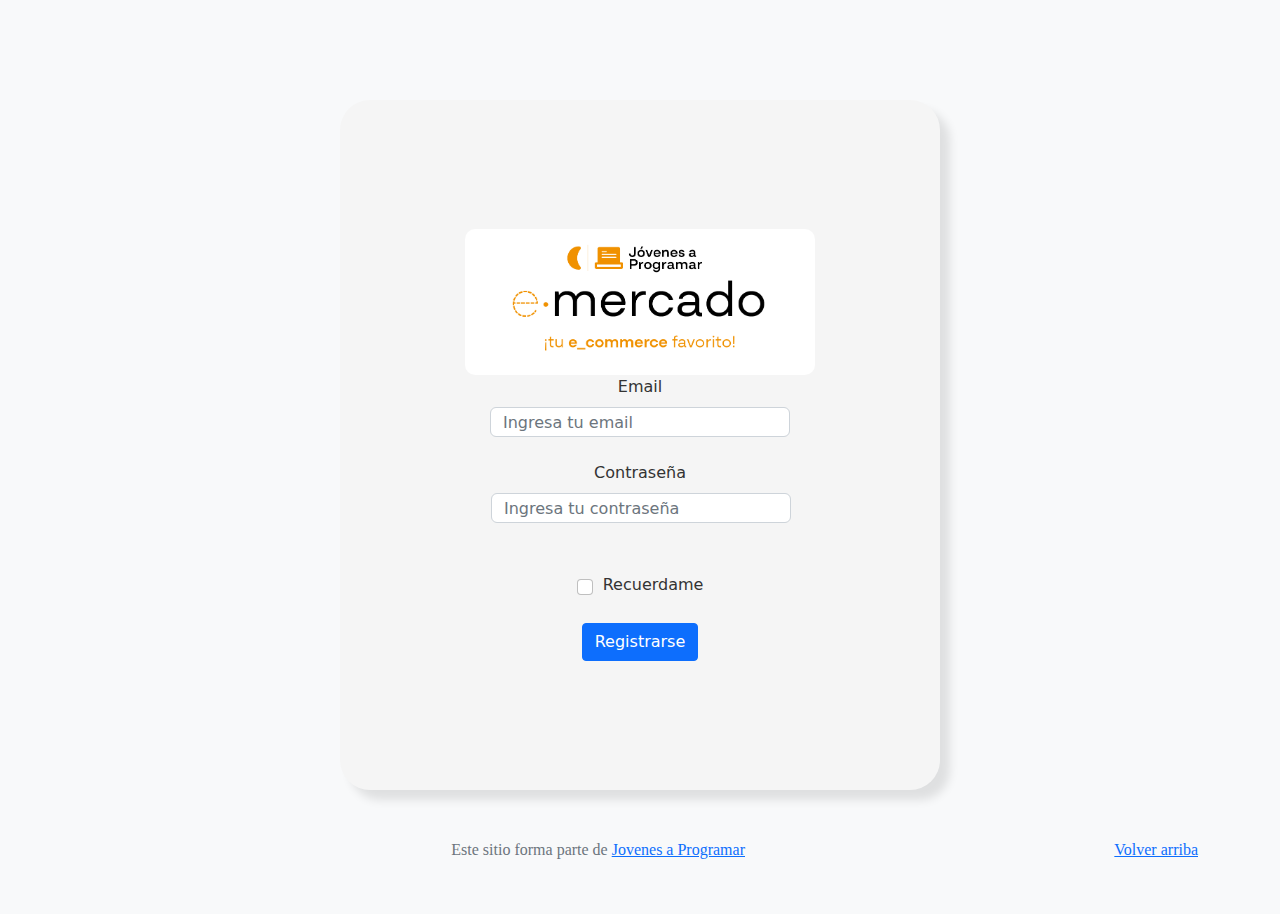
<file: index.html>
<!DOCTYPE html>
<html lang="es">

<head>
  <meta http-equiv="Content-Type" content="text/html; charset=UTF-8">
  <meta name="viewport" content="width=device-width, initial-scale=1, shrink-to-fit=no">
  <title>eMercado - Todo lo que busques está aquí</title>

  <link href="https://fonts.googleapis.com/css?family=Raleway:300,300i,400,400i,700,700i,900,900i" rel="stylesheet">
  <link href="css/bootstrap.min.css" rel="stylesheet">
  <link href="css/styles.css" rel="stylesheet">
</head>

<body>
  <nav class="navbar navbar-expand-lg navbar-dark bg-dark p-1">
    <div class="container">
      <button class="navbar-toggler" type="button" data-bs-toggle="collapse" data-bs-target="#navbarNav"
        aria-controls="navbarNav" aria-expanded="false" aria-label="Toggle navigation">
        <span class="navbar-toggler-icon"></span>
      </button>
      <div class="collapse navbar-collapse" id="navbarNav">
        <ul class="navbar-nav w-100 justify-content-between">
          <li class="nav-item">
            <a class="nav-link active" href="index.html">Inicio</a>
          </li>
          <li class="nav-item">
            <a class="nav-link" href="categories.html">Categorías</a>
          </li>
          <li class="nav-item">
            <a class="nav-link" href="sell.html">Vender</a>
          </li>
          <!-- inicio entrega 4 parte 2: desplegable usuario-->
          <li class="nav-item" dropdown> <!--crea desplegable-->
            <a class="nav-link dropdown-toggle" href="#" id="usuarioDropdown" role="button" data-bs-toggle="dropdown" aria-haspopup="true" aria-expanded="false"> <!--atributos para que funcione el desplegable-->
              <span id="usuario"></span> <!--muestra el nombre de usuario-->
            </a>
            <div class="dropdown-menu" aria-labelledby="usuarioDropdown"> <!--para las opciones del desplegable-->
              <a class="dropdown-item" href="cart.html">Mi Carrito</a> <!--redirige a mi carrito--> 
              <a class="dropdown-item" href="my-profile.html">Mi Perfil</a> <!--redirige a mi perfil-->
              <div class="dropdown-divider"></div> <!--separa visualmente las opciones-->
              <a class="dropdown-item" href="login.html" id="cerrarSesion">Cerrar Sesión</a>
            </div>
          </li>
          <!-- Fin entrega 4 parte 2 -->
        </ul>
      </div>
    </div>
  </nav>
  <main>
    <div class="jumbotron text-center"></div>
    <div class="album py-5 bg-light">
      <main id="main-display">
        <div id="carouselExampleCaptions" class="carousel slide">
          <div class="carousel-indicators">
            <button type="button" data-bs-target="#carouselExampleCaptions" data-bs-slide-to="0" class="active"
              aria-current="true" aria-label="Slide 1"></button>
            <button type="button" data-bs-target="#carouselExampleCaptions" data-bs-slide-to="1"
              aria-label="Slide 2"></button>
            <button type="button" data-bs-target="#carouselExampleCaptions" data-bs-slide-to="2"
              aria-label="Slide 3"></button>
          </div>
          <div class="carousel-inner">
            <div id="cars" class="carousel-item active">
              <img src="img/cars_index.jpg" class="d-block w-100 img-carrusel" alt="...">
              <div class="carousel-caption d-none d-md-block">
                <h3 class="carrusel-text">Autos</h3>
                <p class="carrusel-text">Los mejores precios en autos 0 kilómetro, de alta y media gama.</p>
              </div>
            </div>
            <div id="toys" class="carousel-item">
              <img src="img/toys_index.jpg" class="d-block w-100 img-carrusel" alt="...">
              <div class="carousel-caption d-none d-md-block">
                <h3 class="carrusel-text">Juguetes</h3>
                <p class="carrusel-text">Encuentra aquí los mejores precios para niños/as de cualquier edad.</p>
              </div>
            </div>
            <div id="furniture" class="carousel-item">
              <img src="img/furniture_index.jpg" class="d-block w-100 img-carrusel" alt="...">
              <div class="carousel-caption d-none d-md-block">
                <h3 class="carrusel-text">Muebles</h3>
                <p class="carrusel-text">Muebles antiguos, nuevos y para ser armados por uno mismo.</p>
              </div>
            </div>
          </div>
          <button class="carousel-control-prev" type="button" data-bs-target="#carouselExampleCaptions"
            data-bs-slide="prev">
            <span class="carousel-control-prev-icon" aria-hidden="true"></span>
            <span class="visually-hidden">Previous</span>
          </button>
          <button class="carousel-control-next" type="button" data-bs-target="#carouselExampleCaptions"
            data-bs-slide="next">
            <span class="carousel-control-next-icon" aria-hidden="true"></span>
            <span class="visually-hidden">Next</span>
          </button>
          <div class="row">
            <a id="botonmas" class="btn btn-light btn-lg btn-block" href="categories.html">Y mucho más!</a>
          </div>
        </div>
      </main>
        
      </div>
    </div>
  </main>
  <footer class="text-muted">
    <div class="container">
      <p class="float-end">
        <a href="#">Volver arriba</a>
      </p>
      <p>Este sitio forma parte de <a href="https://jovenesaprogramar.edu.uy/" target="_blank">Jovenes a Programar</a></p>
    </div>
  </footer>
  <script src="js/bootstrap.bundle.min.js"></script>
  <script src="js/index.js"></script>
  <script src="js/init.js"></script>
</body>

</html>
</file>
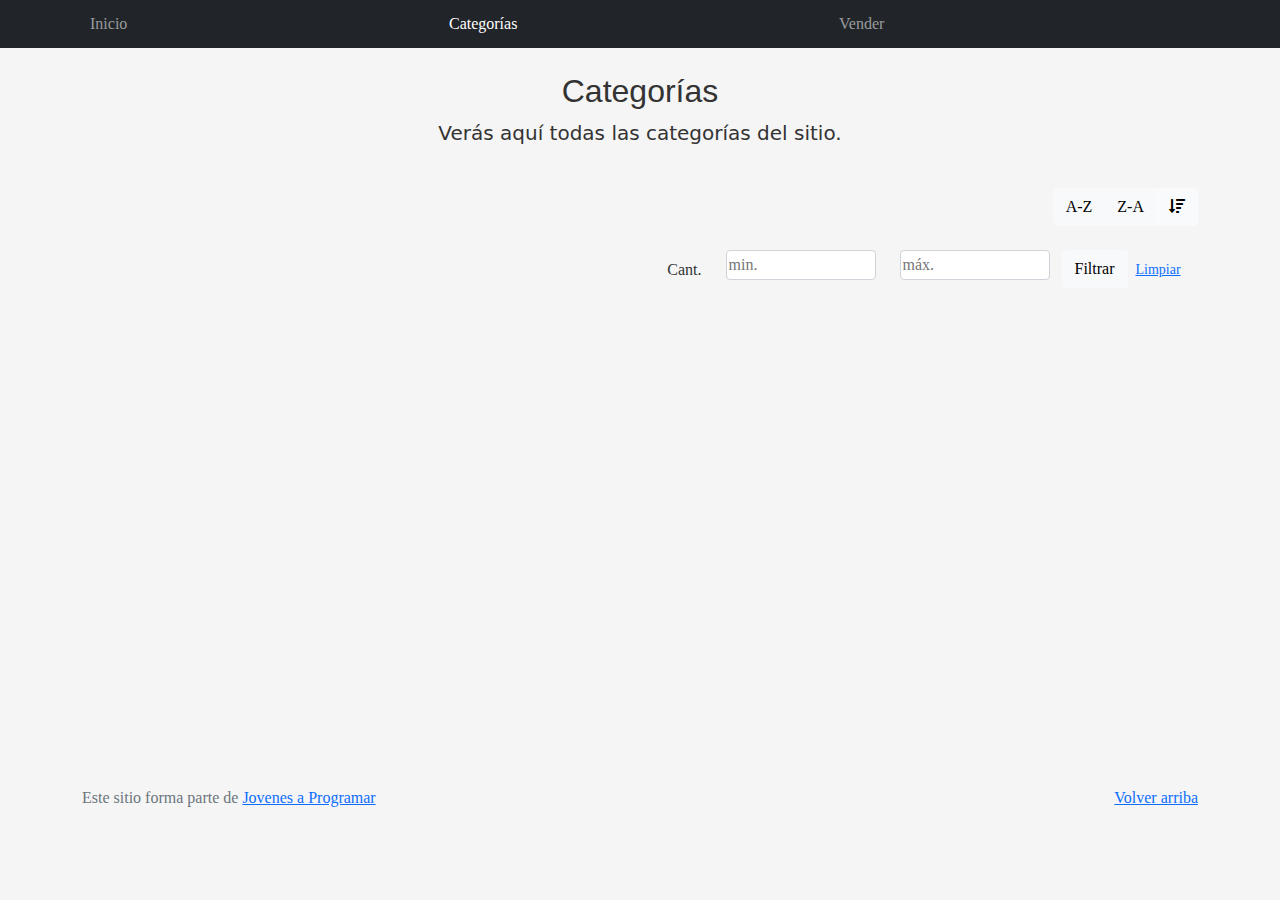
<file: categories.html>
<!DOCTYPE html>
<html lang="es">

<head>
  <meta http-equiv="Content-Type" content="text/html; charset=UTF-8">
  <meta name="viewport" content="width=device-width, initial-scale=1, shrink-to-fit=no">
  <title>eMercado - Todo lo que busques está aquí</title>

  <link href="https://fonts.googleapis.com/css?family=Raleway:300,300i,400,400i,700,700i,900,900i" rel="stylesheet">
  <link href="css/font-awesome.min.css" rel="stylesheet">
  <link href="css/bootstrap.min.css" rel="stylesheet">
  <link href="css/styles.css" rel="stylesheet">
</head>

<body>
  <nav class="navbar navbar-expand-lg navbar-dark bg-dark p-1">
    <div class="container">
      <button class="navbar-toggler" type="button" data-bs-toggle="collapse" data-bs-target="#navbarNav"
        aria-controls="navbarNav" aria-expanded="false" aria-label="Toggle navigation">
        <span class="navbar-toggler-icon"></span>
      </button>
      <div class="collapse navbar-collapse" id="navbarNav">
        <ul class="navbar-nav w-100 justify-content-between">
          <li class="nav-item">
            <a class="nav-link" href="index.html">Inicio</a>
          </li>
          <li class="nav-item">
            <a class="nav-link active" href="categories.html">Categorías</a>
          </li>
          <li class="nav-item">
            <a class="nav-link" href="sell.html">Vender</a>
          </li>
          <li class="nav-item">
          </li>
        </ul>
      </div>
    </div>
  </nav>
  <main class="pb-5">
    <div class="text-center p-4">
      <h2>Categorías</h2>
      <p class="lead"><strong>Verás aquí todas las categorías del sitio.</strong></p>
    </div>
    <div class="container">
      <div class="row">
        
        <div class="col text-end">
          <div class="btn-group btn-group-toggle mb-4" data-bs-toggle="buttons">
            <input type="radio" class="btn-check" name="options" id="sortAsc">
            <label class="btn btn-light" for="sortAsc">A-Z</label>
            <input type="radio" class="btn-check" name="options" id="sortDesc">
            <label class="btn btn-light" for="sortDesc">Z-A</label>
            <input type="radio" class="btn-check" name="options" id="sortByCount" checked>
            <label class="btn btn-light" for="sortByCount"><i class="fas fa-sort-amount-down mr-1"></i></label>
          </div>
        </div>
      </div>
      <div class="row">
        <div class="col-lg-6 offset-lg-6 col-md-12 mb-1 container">
          <div class="row container p-0 m-0">
            <div class="col">
              <p class="font-weight-normal text-end my-2">Cant.</p>
            </div>
            <div class="col">
              <input class="form-control2" type="number" placeholder="min." id="rangeFilterCountMin">
            </div>
            <div class="col">
              <input class="form-control2" type="number" placeholder="máx." id="rangeFilterCountMax">
            </div>
            <div class="col-3 p-0">
              <div class="btn-group" role="group">
                <button class="btn btn-light btn-block" id="rangeFilterCount">Filtrar</button>
                <button class="btn btn-link btn-sm" id="clearRangeFilter">Limpiar</button>
              </div>
            </div>
          </div>
        </div>
      </div>
      <div class="row">
        <div class="list-group" id="cat-list-container">
        </div>
      </div>
    </div>
  </main>
  <footer class="text-muted">
    <div class="container">
      <p class="float-end">
        <a href="#">Volver arriba</a>
      </p>
      <p>Este sitio forma parte de <a href="https://jovenesaprogramar.edu.uy/" target="_blank">Jovenes a Programar</a></p>
    </div>
  </footer>
  <div id="spinner-wrapper">
    <div class="lds-ring">
      <div></div>
      <div></div>
      <div></div>
      <div></div>
    </div>
  </div>
  <script src="js/bootstrap.bundle.min.js"></script>
  <script src="js/init.js"></script>
  <script src="js/categories.js"></script>


</body>

</html>
</file>
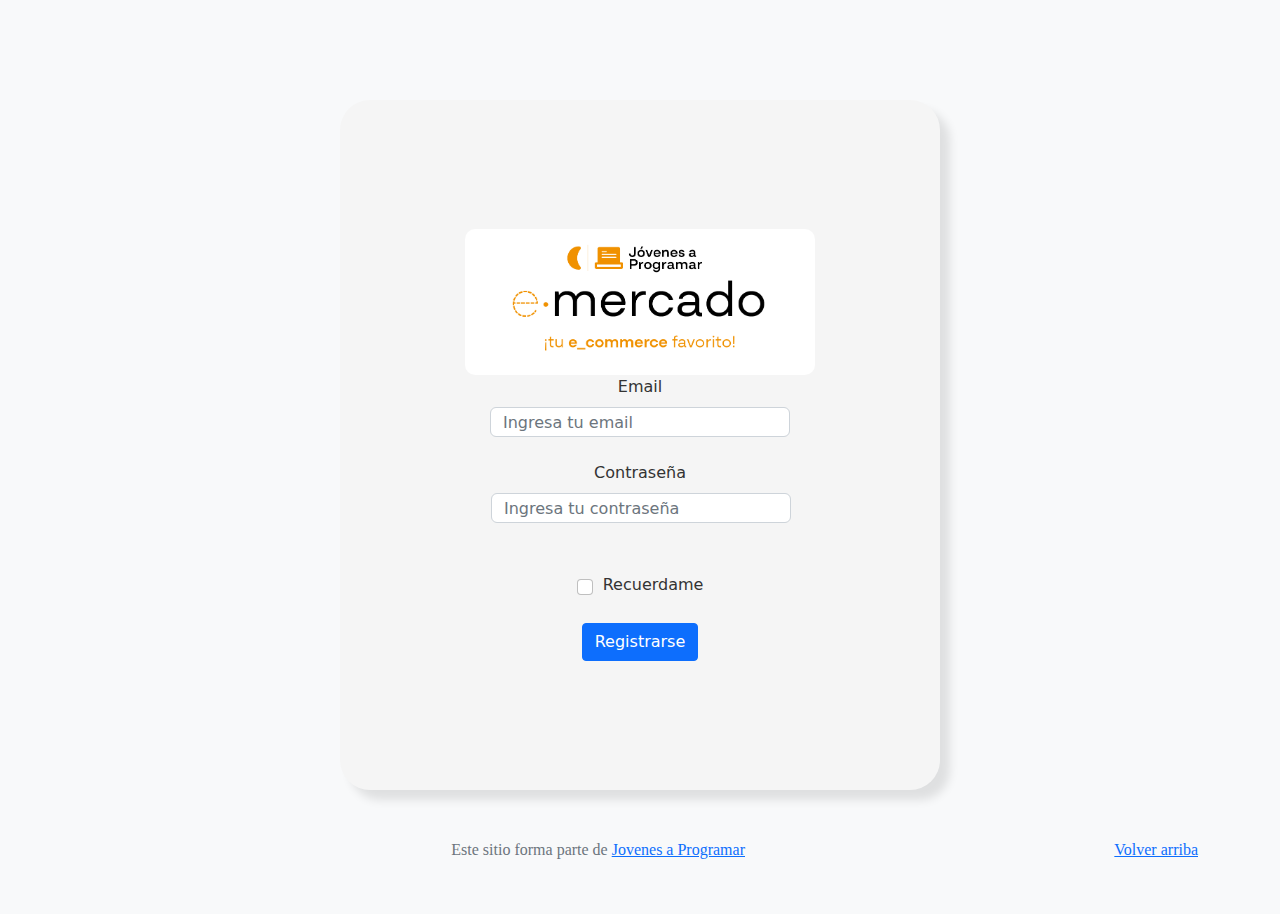
<file: login.html>
<!DOCTYPE html>
<html lang="es">

<head>
  <meta http-equiv="Content-Type" content="text/html; charset=UTF-8">
  <meta name="viewport" content="width=device-width, initial-scale=1, shrink-to-fit=no">
  <title>eMercado - Todo lo que busques está aquí</title>

  <link href="https://fonts.googleapis.com/css?family=Raleway:300,300i,400,400i,700,700i,900,900i" rel="stylesheet">
  <link href="css/bootstrap.min.css" rel="stylesheet">
  <link href="css/styles.css" rel="stylesheet">
  <style>
    body {
      background-color: rgb(248, 249, 250);
    }
  </style>
</head>

<body class="text-center">
  <main class="signin">
    <img src="img/login.png" alt="logo de jovenesaprogramar">
    <div class="col-12">
      <label for="email" class="form-label">Email</label>
      <input type="email" class="form-control" id="email" placeholder="Ingresa tu email">
    </div>
    <br>
    <div class="col-sm-6">
      <label for="password1" class="form-label">Contraseña</label>
      <input type="password" class="form-control" id="password1" placeholder="Ingresa tu contraseña">
    </div>
    <div class="form-check">
      <input type="checkbox" class="form-check-input" id="terminos">
      <label class="form-check-label" for="terminos">&#160 Recuerdame</label>
    </div>
    <br>
    <button class="btn btn-primary" type="button" id="regBtn">Registrarse</button>
  </main>
  <footer class="text-muted">
    <div class="container">
      <p class="float-end">
        <a href="#">Volver arriba</a>
      </p>
      <p>Este sitio forma parte de <a href="https://jovenesaprogramar.edu.uy/" target="_blank">Jovenes a Programar</a>
      </p>
    </div>
  </footer>

  <div class="alert alert-success alert-dismissible fade" role="alert" id="alert-success">
    <p>Datos guardados correctamente</p>
    <button type="button" class="btn-close" data-bs-dismiss="alert" aria-label="Close"></button>
  </div>

  <div class="alert alert-danger alert-dismissible fade" role="alert" id="alert-danger">
    <p>Los datos ingresados no cumplen con los requisitos solicitados</p>
    <button type="button" class="btn-close" data-bs-dismiss="alert" aria-label="Close"></button>
  </div>
  
  <script src="js/login.js"></script>
</body>
</html>
</file>
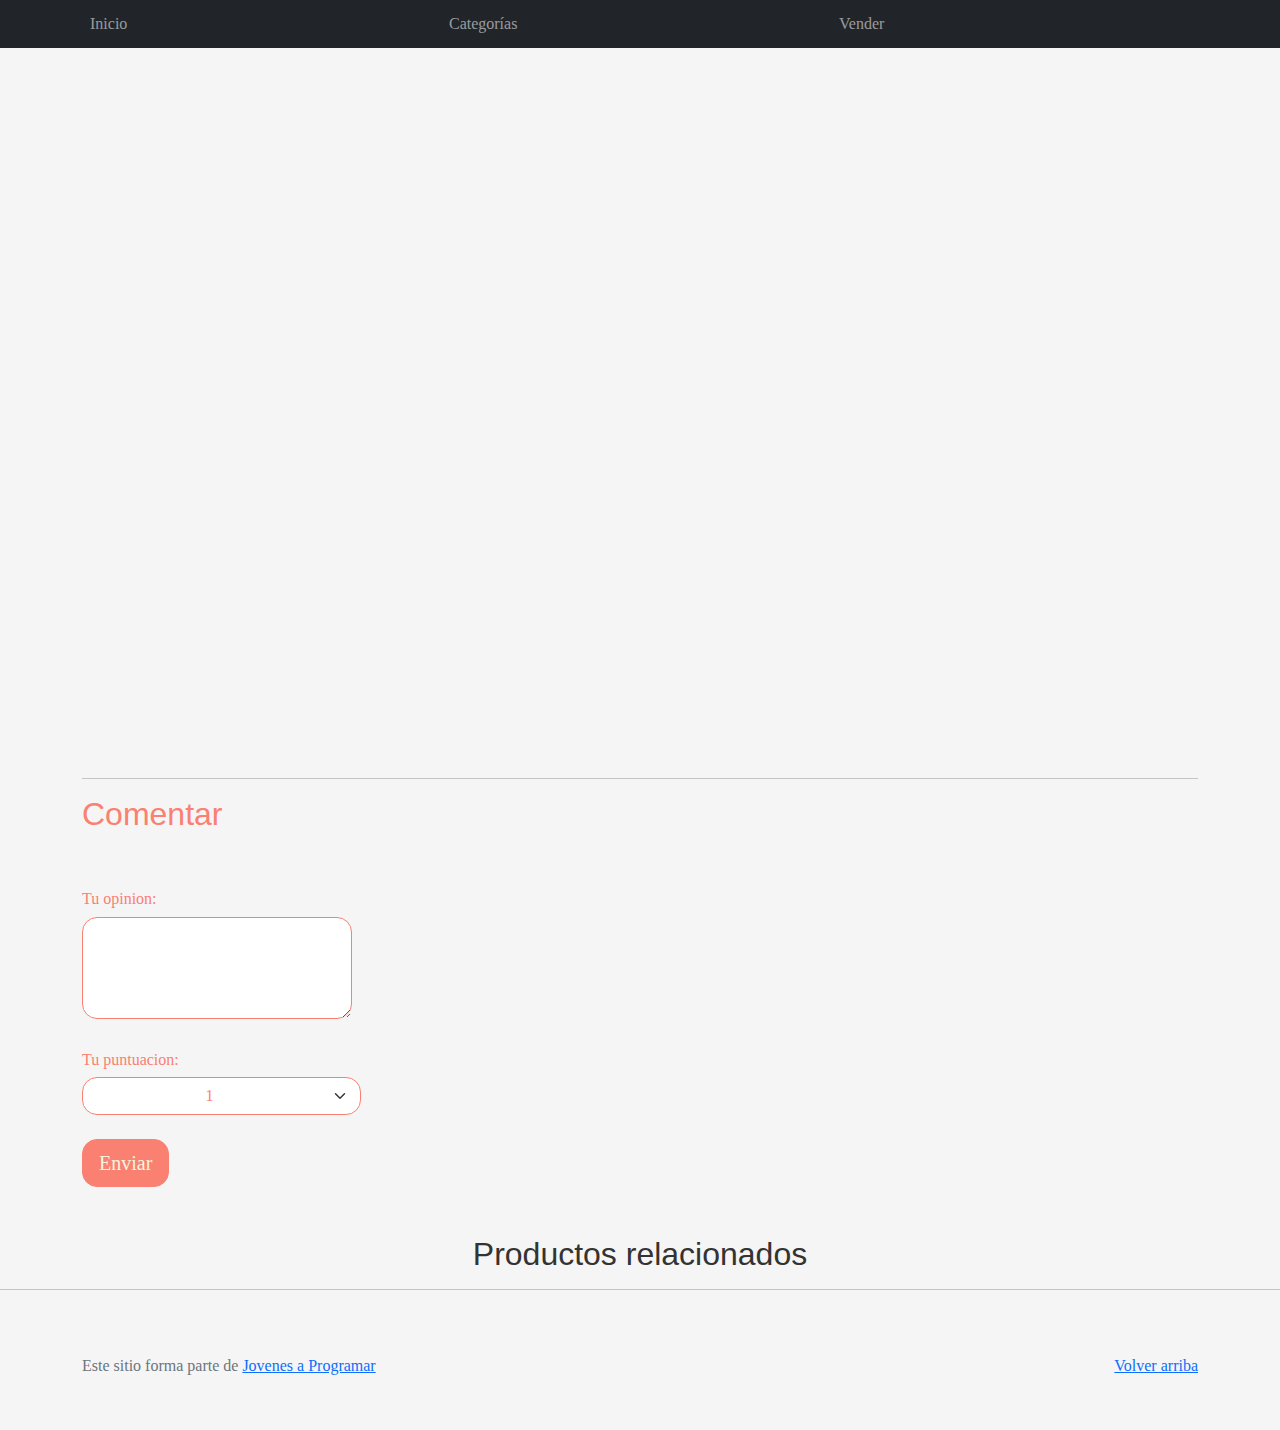
<file: product-info.html>
<!DOCTYPE html>
<html lang="es">

<head>
  <meta http-equiv="Content-Type" content="text/html; charset=UTF-8">
  <meta name="viewport" content="width=device-width, initial-scale=1, shrink-to-fit=no">
  <title>eMercado - Todo lo que busques está aquí</title>

  <link href="https://fonts.googleapis.com/css?family=Raleway:300,300i,400,400i,700,700i,900,900i" rel="stylesheet">
  <link href="css/font-awesome.min.css" rel="stylesheet">
  <link href="css/bootstrap.min.css" rel="stylesheet">
  <link href="css/styles.css" rel="stylesheet">
  <link rel="stylesheet" href="https://cdnjs.cloudflare.com/ajax/libs/font-awesome/4.7.0/css/font-awesome.min.css">
</head>

<body>
  <nav class="navbar navbar-expand-lg navbar-dark bg-dark p-1">
    <div class="container">
      <button class="navbar-toggler" type="button" data-bs-toggle="collapse" data-bs-target="#navbarNav"
        aria-controls="navbarNav" aria-expanded="false" aria-label="Toggle navigation">
        <span class="navbar-toggler-icon"></span>
      </button>
      <div class="collapse navbar-collapse" id="navbarNav">
        <ul class="navbar-nav w-100 justify-content-between">
          <li class="nav-item">
            <a class="nav-link" href="index.html">Inicio</a>
          </li>
          <li class="nav-item">
            <a class="nav-link" href="categories.html">Categorías</a>
          </li>
          <li class="nav-item">
            <a class="nav-link" href="sell.html">Vender</a>
          </li>
          <li class="nav-item">
          </li>
        </ul>
      </div>
    </div>
  </nav>
  <main>

    <div class="container" id="contenedor">
    
  </main>
<div class="container" id="realizarComentario">
<br>
<hr>
<h2 id="comentar">Comentar</h2>
<br>
<br>
<h6>Tu opinion:</h6>
  <textarea id="areaDeTexto" rows="4" cols="50"></textarea>
  <br><br>
  <h6>Tu puntuacion:</h6>
<select id="estrellas-enviadas" class="form-select custom-select d-block w-25" >
  <option value="1" id="1estrella">1</option>
  <option value="2" id="2estrellas">2</option>
  <option value="3" id="3estrellas">3</option>
  <option value="4" id="4estrellas">4</option>
  <option value="5" id="5estrellas">5</option>

</select>
<br>
<button id="btnEnviar" class="btn btn-primary btn-lg" type="submit">Enviar</button>
</div>

<br><br>
<!-- Entrega 4 parte 1 -->
<h2>Productos relacionados</h2>
<hr>
<div id="productos-container"></div>
<!-- Fin entrega 4 parte 1 -->
  <footer class="text-muted">
    <div class="container">
      <p class="float-end">
        <a href="#">Volver arriba</a>
      </p>
      <p>Este sitio forma parte de <a href="https://jovenesaprogramar.edu.uy/" target="_blank">Jovenes a Programar</a></p>
    </div>
  </footer>
  
  <div id="spinner-wrapper">
    <div class="lds-ring">
      <div></div>
      <div></div>
      <div></div>
      <div></div>
    </div>
  </div>
  <script src="js/bootstrap.bundle.min.js"></script>
  <script src="js/init.js"></script>
  <script src="js/product-info.js"></script>
</main>
</body>

</html>
</file>
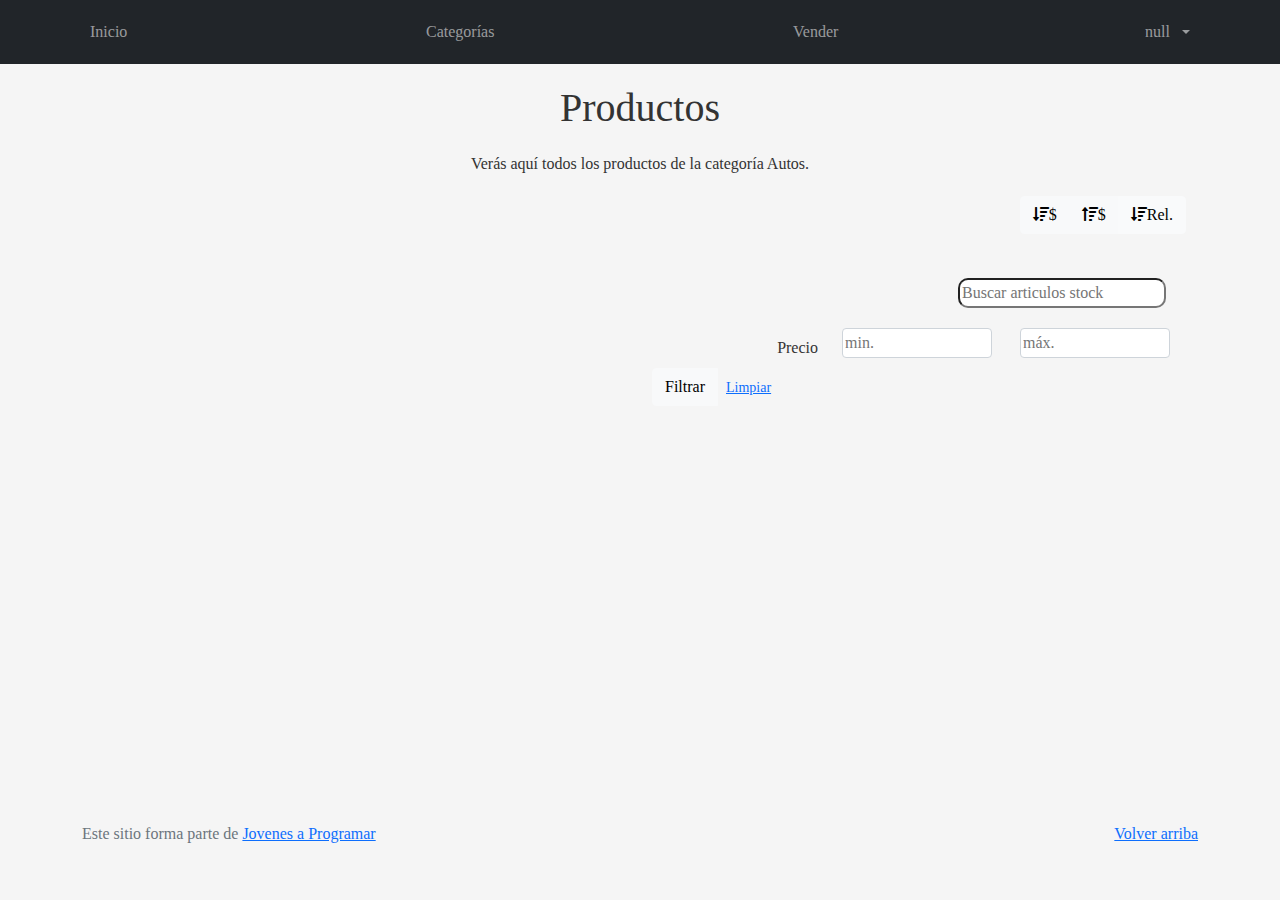
<file: products.html>
<!DOCTYPE html>
<html lang="es">

<head>
  <meta http-equiv="Content-Type" content="text/html; charset=UTF-8">
  <meta name="viewport" content="width=device-width, initial-scale=1, shrink-to-fit=no">
  <title>eMercado - Todo lo que busques está aquí</title>

  <link href="https://fonts.googleapis.com/css?family=Raleway:300,300i,400,400i,700,700i,900,900i" rel="stylesheet">
  <link href="css/font-awesome.min.css" rel="stylesheet">
  <link href="css/bootstrap.min.css" rel="stylesheet">
  <link href="css/styles.css" rel="stylesheet">
</head>

<body>
  <nav class="navbar navbar-expand-lg navbar-dark bg-dark p-1">
    <div class="container">
      <button class="navbar-toggler" type="button" data-bs-toggle="collapse" data-bs-target="#navbarNav"
        aria-controls="navbarNav" aria-expanded="false" aria-label="Toggle navigation">
        <span class="navbar-toggler-icon"></span>
      </button>
      <div class="collapse navbar-collapse" id="navbarNav">
        <ul class="navbar-nav w-100 justify-content-between">
          <li class="nav-item">
            <a class="nav-link" href="index.html">Inicio</a>
          </li>
          <li class="nav-item">
            <a class="nav-link" href="categories.html">Categorías</a>
          </li>
          <li class="nav-item">
            <a class="nav-link" href="sell.html">Vender</a>
          </li>
          <li class="nav-item" dropdown> <!--crea desplegable-->
            <a class="nav-link dropdown-toggle" href="#" id="usuarioDropdown" role="button" data-bs-toggle="dropdown" aria-haspopup="true" aria-expanded="false"> <!--atributos para que funcione el desplegable-->
              <span id="usuario"></span> <!--muestra el nombre de usuario-->
            </a>
            <div class="dropdown-menu" aria-labelledby="usuarioDropdown"> <!--para las opciones del desplegable-->
              <button class="dropdown-item" id="btnTema">Modo día/Modo noche</button>
              <a class="dropdown-item" href="cart.html">Mi Carrito</a> <!--redirige a mi carrito--> 
              <a class="dropdown-item" href="my-profile.html">Mi Perfil</a> <!--redirige a mi perfil-->
              <div class="dropdown-divider"></div> <!--separa visualmente las opciones-->
              <a class="dropdown-item" href="login.html" id="cerrarSesion">Cerrar Sesión</a>
            </div>
          
            
            
          </li>
        </ul>
      </div>
    </div>
    
  </nav>
  
  <main class="pb-5 container">
    <h1 class="title-products">Productos</h1>
    <p class="title-products">Verás aquí todos los productos de la categoría Autos.<p>
     
    <!--FILTRO PRECIO -->

    <div class="container">
      <div class="row">
        <div class="col text-end">
          <div class="btn-group btn-group-toggle mb-4" data-bs-toggle="buttons">
            <input type="radio" class="btn-check" name="options" id="sortAsc">
            <label class="btn btn-light" for="sortAsc" id="flecha_Ascendente"><i class="fas fa-sort-amount-down mr-1"></i>$</label>
            <input type="radio" class="btn-check" name="options" id="sortDesc">
            <label class="btn btn-light" for="sortDesc" id="flecha_Descendente"><i class="fas fa-sort-amount-up mr-1"></i>$</label>
            <input type="radio" class="btn-check" name="options" id="sortByCount" checked>
            <label class="btn btn-light" for="sortByCount" id="flecha_Relevancia"><i class="fas fa-sort-amount-down mr-1"></i>Rel.</label>
          </div>
        </div>
      </div>

      <div class="row">
        <div class="col-lg-6 offset-lg-6 col-md-12 mb-1 container">
          <input type="search" id="Busqueda" placeholder="Buscar articulos stock">
        <br> 
          <div class="row container p-0 m-0">
            <div class="col">
              <p class="font-weight-normal text-end my-2">Precio</p>
            </div>
            <div class="col">
              <input class="form-control2" type="number" placeholder="min." id="rangeFilterCountMin">
            </div>
            <div class="col">
              <input class="form-control2" type="number" placeholder="máx." id="rangeFilterCountMax">
            </div>
            <div class="col-3 p-0">
              <div class="btn-group" role="group">
                <button class="btn btn-light btn-block" id="rangeFilterCount">Filtrar</button>
                <button class="btn btn-link btn-sm" id="clearRangeFilter">Limpiar</button>
              </div>
            </div>
          </div>
        </div>
      </div>


    <!-- TERMINA FILTRO PRECIO -->

      <div id="container-cards" class="card-container">

        
      </div>
  </main>
  <footer class="text-muted">
    <div class="container">
      <p class="float-end">
        <a href="#">Volver arriba</a>
      </p>
      <p>Este sitio forma parte de <a href="https://jovenesaprogramar.edu.uy/" target="_blank">Jovenes a Programar</a></p>
    </div>
  </footer>
  <div id="spinner-wrapper">
    <div class="lds-ring">
      <div></div>
      <div></div>
      <div></div>
      <div></div>
    </div>
  </div>
  <script src="js/bootstrap.bundle.min.js"></script>
  <script src="js/init.js"></script>
  <script src="js/products.js"></script>
</body>

</html>
</file>
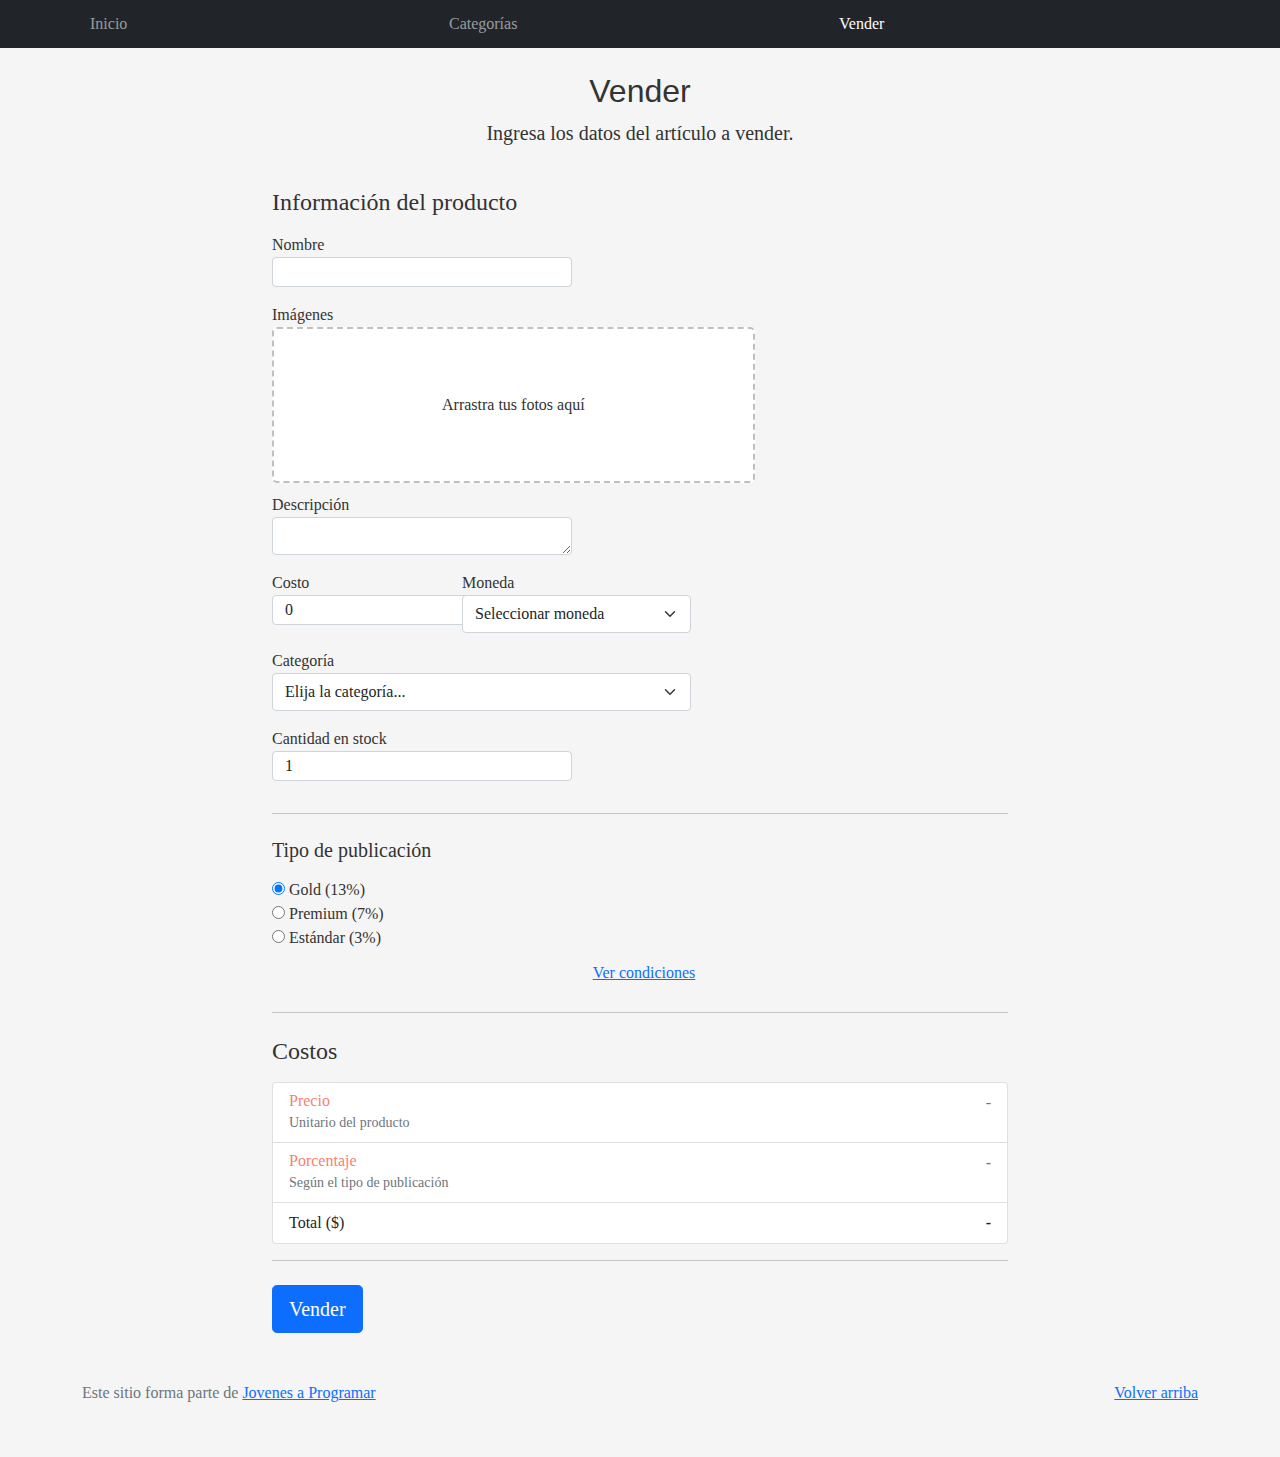
<file: sell.html>
<!DOCTYPE html>
<html lang="es">

<head>
  <meta http-equiv="Content-Type" content="text/html; charset=UTF-8">
  <meta name="viewport" content="width=device-width, initial-scale=1, shrink-to-fit=no">
  <title>eMercado - Todo lo que busques está aquí</title>
  <link href="https://fonts.googleapis.com/css?family=Raleway:300,300i,400,400i,700,700i,900,900i" rel="stylesheet">
  <link href="css/bootstrap.min.css" rel="stylesheet">
  <link href="css/dropzone.css" rel="stylesheet">
  <link href="css/styles.css" rel="stylesheet">
</head>

<body>
  <nav class="navbar navbar-expand-lg navbar-dark bg-dark p-1">
    <div class="container">
      <button class="navbar-toggler" type="button" data-bs-toggle="collapse" data-bs-target="#navbarNav"
        aria-controls="navbarNav" aria-expanded="false" aria-label="Toggle navigation">
        <span class="navbar-toggler-icon"></span>
      </button>
      <div class="collapse navbar-collapse" id="navbarNav">
        <ul class="navbar-nav w-100 justify-content-between">
          <li class="nav-item">
            <a class="nav-link" href="index.html">Inicio</a>
          </li>
          <li class="nav-item">
            <a class="nav-link" href="categories.html">Categorías</a>
          </li>
          <li class="nav-item">
            <a class="nav-link active" href="sell.html">Vender</a>
          </li>
          <li class="nav-item">
          </li>
        </ul>
      </div>
    </div>
  </nav>
  <div class="container">
    <div class="text-center p-4">
      <h2>Vender</h2>
      <p class="lead">Ingresa los datos del artículo a vender.</p>
    </div>
    <div class="row justify-content-md-center">
      <div class="col-md-8 order-md-1">
        <h4 class="mb-3">Información del producto</h4>
        <form class="needs-validation" id="sell-info">
          <div class="row">
            <div class="col-md-6 mb-3">
              <label for="productName">Nombre</label>
              <input type="text" class="form-control" id="productName" value="" name="productName">
              <div class="invalid-feedback">
                Ingresa un nombre
              </div>
            </div>
          </div>
          <div class="row">
            <div class="col-md-8 order-md-1">
              <label>Imágenes</label>
              <div class="needsclick dz-clickable" id="file-upload">
                <div class="dz-message needsclick">
                  Arrastra tus fotos aquí<br>
                </div>
              </div>
            </div>
          </div>
          <div class="row">
            <div class="col-md-12 mb-3">
              <label for="productDescription">Descripción</label>
              <textarea name="productDescription" class="form-control" id="productDescription"></textarea>
            </div>
          </div>
          <div class="row">
            <div class="col-md-3 mb-3">
              <label for="productCostInput">Costo</label>
              <input type="number" name="productCostInput" class="form-control" id="productCostInput" placeholder="" required="" value="0"
                min="0">
              <div class="invalid-feedback">
                El costo debe ser mayor que 0.
              </div>
            </div>
            <div class="col-md-4 mb-3">
              <label for="productCurrency">Moneda</label>
              <select name="productCurrency" class="form-select custom-select d-block w-100" id="productCurrency" required>
                <option value="" hidden selected>Seleccionar moneda</option>
                <option>Pesos Uruguayos (UYU)</option>
                <option>Dólares (USD)</option>
              </select>
              <div class="invalid-feedback">
                Ingresa una categoría válida.
              </div>
            </div>
          </div>
          <div class="row">
            <div class="col-md-7 mb-3">
              <label for="productCategory">Categoría</label>
              <select name="productCategory" class="custom-select form-select d-block w-100" id="productCategory">
                <option value="">Elija la categoría...</option>
                <option>Autos</option>
                <option>Juguetes</option>
                <option>Muebles</option>
                <option>Herramientas</option>
                <option>Computadoras</option>
                <option>Vestimenta</option>
              </select>
              <div class="invalid-feedback">
                Por favor ingresa una categoría válida.
              </div>
            </div>
          </div>
          <div class="row">
            <div class="col-md-3 mb-3">
              <label for="productCountInput">Cantidad en stock</label>
              <input type="number" name="productCountInput" class="form-control" id="productCountInput"  required value="1"
                min="0">
              <div class="invalid-feedback">
                La cantidad es requerida.
              </div>
            </div>
          </div>
          <hr class="mb-4">
          <h5 class="mb-3">Tipo de publicación</h5>
          <div class="d-block my-3">
            <div class="custom-control custom-radio">
              <input id="goldradio" name="publicationType" type="radio" class="custom-control-input" checked=""
                required="">
              <label class="custom-control-label" for="goldradio">Gold (13%)</label>
            </div>
            <div class="custom-control custom-radio">
              <input id="premiumradio" name="publicationType" type="radio" class="custom-control-input" required="">
              <label class="custom-control-label" for="premiumradio">Premium (7%)</label>
            </div>
            <div class="custom-control custom-radio">
              <input id="standardradio" name="publicationType" type="radio" class="custom-control-input" required="">
              <label class="custom-control-label" for="standardradio">Estándar (3%)</label>
            </div>
            <div class="row">
              <button type="button" class="m-1 btn btn-link" data-bs-toggle="modal"
                data-bs-target="#contidionsModal">Ver
                condiciones</button>
            </div>
          </div>
          <hr class="mb-4">
          <h4 class="mb-3">Costos</h4>
          <ul class="list-group mb-3">
            <li class="list-group-item d-flex justify-content-between lh-condensed">
              <div>
                <h6 class="my-0">Precio</h6>
                <small class="text-muted">Unitario del producto</small>
              </div>
              <span class="text-muted" id="productCostText">-</span>
            </li>
            <li class="list-group-item d-flex justify-content-between lh-condensed">
              <div>
                <h6 class="my-0">Porcentaje</h6>
                <small class="text-muted">Según el tipo de publicación</small>
              </div>
              <span class="text-muted" id="comissionText">-</span>
            </li>
            <li class="list-group-item d-flex justify-content-between">
              <span>Total ($)</span>
              <strong id="totalCostText">-</strong>
            </li>
          </ul>
          <hr class="mb-4">
          <button class="btn btn-primary btn-lg" type="submit">Vender</button>
        </form>
      </div>
    </div>
  </div>
  <footer class="text-muted">
    <div class="container">
      <p class="float-end">
        <a href="#">Volver arriba</a>
      </p>
      <p>Este sitio forma parte de <a href="https://jovenesaprogramar.edu.uy/" target="_blank">Jovenes a Programar</a></p>
    </div>
  </footer>

  <div class="alert alert-primary-dismissible fade" id="alertResult" role="alert">
    <span id="resultSpan"></span>
  </div>

  <div class="modal fade" tabindex="-1" role="dialog" id="contidionsModal">
    <div class="modal-dialog" role="document">
      <div class="modal-content">
        <div class="modal-header">
          <h5 class="modal-title">Condiciones de publicación</h5>
        </div>
        <div class="modal-body">
          <div class="container">
            <div class="row">
              <h5 class="text-warning">Gold (13%)</h5>
              <p class="muted text-justify">Tu producto se verá de forma promocionada en portada, además de las
                condiciones de Premium y Estándar.</p>
            </div>
            <hr>
            <div class="row">
              <h5 class="text-primary">Premium (7%)</h5>
              <p class="muted text-justify">Se mostrará el producto en los primeros lugares de resultados de búsqueda,
                así cómo cuando se ingrese a la categoría que pertenezca.</p>
            </div>
            <hr>
            <div class="row">
              <h5 class="text-secondary">Estándar (3%)</h5>
              <p class="muted text-justify">El producto se listará en la categoría correspondiente, así como en los
                resultados de búsquedas que coincidan con las palabras claves en el nombre.</p>
            </div>
          </div>
        </div>
        <div class="modal-footer">
          <button type="button" class="btn btn-primary" data-bs-dismiss="modal">Cerrar</button>
        </div>
      </div>
    </div>
  </div>
  <div id="spinner-wrapper">
    <div class="lds-ring">
      <div></div>
      <div></div>
      <div></div>
      <div></div>
    </div>
  </div>
  <script src="js/bootstrap.bundle.min.js"></script>
  <script src="js/dropzone.js"></script>
  <script src="js/init.js"></script>
  <script src="js/sell.js"></script>
</body>

</html>
</file>
<file: css/styles.css>
.jumbotron,
.card-body,
.container,
.site-header {
  font-family: 'Verdana', serif !important;
}

.jumbotron .display-4 {
  font-weight: bold;
}



nav a {
  text-decoration: none;
}

.bd-placeholder-img {
  font-size: 1.125rem;
  text-anchor: middle;
  -webkit-user-select: none;
  -moz-user-select: none;
  -ms-user-select: none;
  user-select: none;
}

@media (min-width: 768px) {
  .bd-placeholder-img-lg {
    font-size: 3.5rem;
  }
}



.jumbotron {
  height: 50vh;
  padding: 5em inherit;
  margin-bottom: 0;
  background-color: #53C0FB;
  background: url('../img/cover_back.png');
  background-size: cover;
  background-position: center;
  background-repeat: no-repeat;
  color: black;
  font-weight: bold;
}

@media (min-width: 768px) {
  .jumbotron {
    padding-top: 6rem;
    padding-bottom: 6rem;
  }
}

.jumbotron p:last-child {
  margin-bottom: 0;
}

.jumbotron-heading {
  font-weight: 300;
}

.jumbotron .container {
  max-width: 40rem;
  background-color: rgba(255, 255, 255, 0.5);
  border-radius: 10px;
  text-shadow: 1px 1px 2px grey;
}

.jumbotron .lead {
  font-size: 38px;
}

footer {
  padding-top: 3rem;
  padding-bottom: 3rem;
}

footer p {
  margin-bottom: .25rem;
}

.site-header a {
  color: white;
  transition: ease-in-out color .15s;
}

.site-header .dropdown-menu a {
  color: black;
}

.dropzone {
  border: 2px dashed #0087F7;
  border-radius: 5px;
  background: white;
}

.img-fit {
  max-height: 100%;
}

.alert {
  position: fixed;
  top: 80px;
  width: 50%;
  left: 50%;
  transform: translate(-50%, 0);
}

.lds-ring {
  display: inline-block;
  position: relative;
  width: 64px;
  height: 64px;
  top: 50%;
  left: 50%;
}

.cursor-active {
  cursor: pointer;
}

.left {
  float: left;
  padding: 4px;
  background-color: rgba(255, 255, 255, 0.5);
}

.lds-ring div {
  box-sizing: border-box;
  display: block;
  position: absolute;
  width: 51px;
  height: 51px;
  margin: 6px;
  border: 6px solid #fff;
  border-radius: 50%;
  animation: lds-ring 1.2s cubic-bezier(0.5, 0, 0.5, 1) infinite;
  border-color: #fff transparent transparent transparent;
}

.lds-ring div:nth-child(1) {
  animation-delay: -0.45s;
}

.lds-ring div:nth-child(2) {
  animation-delay: -0.3s;
}

.lds-ring div:nth-child(3) {
  animation-delay: -0.15s;
}

@keyframes lds-ring {
  0% {
    transform: rotate(0deg);
  }

  100% {
    transform: rotate(360deg);
  }
}

#spinner-wrapper {
  position: fixed;
  background-color: rgba(0, 0, 0, 0.5);
  width: 100%;
  height: 100%;
  top: 0;
  left: 0;
  z-index: 1021;
  display: none;
}

main {
  min-height: calc(100vh - 210px);
}

a.custom-card,
a.custom-card:hover {
  color: inherit;
  text-decoration: inherit;
}

.checked {
  color: orange;
}



.div-container {
  display: flex;
  flex-direction: column;
  margin-left: 60px;
  margin-right: 60px;

}


.div-cards {
  display: flex;
  flex-direction: row;
  border: 1px solid #ccc;
  padding: 10px;
  text-align: left;
  font-size: 13px;
  color: #6a6969;
}

.div-cards .price {
  display: flex;
  align-items: flex-end;
  flex-grow: 1;
  flex-direction: column-reverse;
  justify-content: flex-end;
}

.div-cards img {
  max-width: 210px;
  margin-right: 20px;
}

.div-cards:hover{
  background-color:#e7e5e5 ;
  cursor: pointer;
}



.title-products{
text-align: center;
margin: 20px 0 20px 0;
}


#email{
  margin-bottom: -1px;
  border-bottom-right-radius: 0;
  border-bottom-left-radius: 0;
  margin: auto;
}
#password1{ 
  margin-bottom: 30px;
  border-bottom-right-radius: 0;
  border-bottom-left-radius: 0;
}

.form-control{
    width:300px; 
    height: 30px;
}

/* Rodrigo S, Rocio : Creamos otro form-control2 para product.html y categories.html */

.form-control2{ 
 width: 150px;
 height: 30px;
 border-radius: 0.25rem;
 border: 1px solid #ced4da
}

.col-12, .col-sm-6{
  text-align: center;
}
.form-check{
  text-align: center;
  display: flex;
  align-items: center;
  margin-top: 20px;
  justify-content: center;
}
main.signin {
  display: flex;
  flex-direction: column;
  align-items: center;
  justify-content: center;
}

.signin {
  display: flex;
  margin: 0 auto;
  max-width: 600px;
  padding: 20px;
  background-color: #f5f5f5;
  border-radius: 30px;
  box-shadow: 10px 10px 10px rgba(0, 0, 0, 0.1);
  overflow-y: auto;
  margin-top: 100px;
}
.signin input[type=password]{
  transform:translatex(-9px) translatey(0px);
  border-top-left-radius:6px;
  border-top-right-radius:6px;
  border-bottom-left-radius:6px !important;
  border-bottom-right-radius:6px !important;
 }
 #email{
  border-top-left-radius:6px;
  border-top-right-radius:6px;
  border-bottom-left-radius:6px;
  border-bottom-right-radius:6px;
 }
 .signin img{
  border-top-left-radius:10px;
  border-top-right-radius:10px;
  border-bottom-left-radius:10px;
  border-bottom-right-radius:10px;
  max-width: 350px;
 }
 #Busqueda {
margin:20px;
max-width: 250px;
display: flex;
max-height: 40px;
float: right;
border-radius: 10px; 
}

.estilo-lista{
  list-style: none;
  margin-top: 20px;
  padding: 20px;
}
.imagenes-prod{
  text-align: center;
  display: flex;
  margin-left: 500px;
  width:150px;
  height: 150px;
  margin-top: 20px;
  justify-content: center;

}

.imagenes-prod img{
  margin-left: 20px;
  border: solid grey 0.5mm;
}

#nombre{
  padding-left: 20px;
  margin-top: 20px;
}

.checked {
  color: orange;
}

.estilo-comentarios{
  display: block;
  border-style:ridge;
  border-bottom: 0%;
}

/* estilo para el nombre de usuario*/
.nav-link#usuarioDropdown {
  display: flex;
  align-items: center; /*centre vertical*/
}

/* icono flecha desplegable*/
.nav-link#usuarioDropdown .navbar-toggler-icon {
  margin-left: 5px; /*espacio entre nombre usuario y flecha*/
  }

 


/* Estilos tema dark-light  ENTREGA 4 PARTE 3*/
  body {
    background-color: #f5f5f5;
    color: #333;
}
.content {
    background-color: #fff;
}

/* Estilos para el tema oscuro */
body.dark-theme {
    background-color: #333;
    color: #f5f5f5;
}



body.dark-theme div{

  color: white;

}
.dark-theme .content {
    background-color: #333;
}

/* estilo menu desplegable */



@media (min-width: 768px) {

  .dropdown-menu{
    margin-left: 80%;
  }
  
  }
  #btnEnviar{
    border-radius: 15px;
    outline-color: beige;
    font-family: Georgia, 'Times New Roman', Times, serif;
  }
h2{
  text-align: center;
  font-family: Verdana, Geneva, Tahoma, sans-serif;
text-decoration-color: aqua;
}  
  .producto {
    border-radius: 15px;
    border: 4px solid bisque;
    padding: 10px;
    margin: 15px;
    text-align: center;
    display: inline-block; /* Mostrar productos en línea */
    width: 250px; /* Ancho fijo para cada producto */
    vertical-align: top; /* Alinear los productos en la parte superior */ 
       box-sizing: border-box; /* Incluir el borde en el ancho total */
    list-style: none;
   text-overflow: inherit;
   font-family:'Times New Roman', Times, serif;

}

.producto img {
    max-width: 100%;
    height: auto;
}

/*  Carrusel */ 
.img-carrusel{
  border-radius: 15px;
}

#carouselExampleCaptions{
  height: 700px;
  width: 700px;
  margin-left: auto;
  margin-right: auto;
}
.carousel-caption{
  text-shadow: -5px 3px 4px red;
  text-transform:initial;
font-family:Arial, Helvetica, sans-serif;
border-radius: 30px;
}

#main-display{
  margin: 75px;

}
#botonmas{
  color: salmon;
  text-shadow: #333;
}

#carouselExample{
    max-width: 300px;
    margin-left: 300px;
    
  }

  .carousel-control-next-icon, .carousel-control-prev-icon {
    display: inline-block;
    width: 2rem;
    height: 2rem;
    background-repeat: no-repeat;
    background-position: 50%;
    background-size: 100% 100%;
    background-color:bisque;
  }
/*comentarios*/


h6{
  color:salmon;
  text-decoration:solid;
}
#comentar{
  text-align: left;
  color:salmon;
}
#areaDeTexto{
  width: 270px;
  border-radius: 15px;
  border-color: salmon;
}
#estrellas-enviadas{
  width: 150px;
  border-radius:  15px;
  color:salmon;
  text-align: center;
  border-color: salmon;
}


#btnEnviar{
  color:beige;
  background-color: salmon;
  border-color:salmon;
}


/*Rodri S : Centrar texto del navegador*/
.navbar-nav{
  align-items: center;
}
/* Mano de click arriba de los div de productos relacionados */ 
.producto{
  cursor:pointer
}
</file>
<file: css/dropzone.css>
/*
 * The MIT License
 * Copyright (c) 2012 Matias Meno <m@tias.me>
 */
.dropzone, .dropzone * {
  box-sizing: border-box; }

.dropzone {
  position: relative; }
  .dropzone .dz-preview {
    position: relative;
    display: inline-block;
    width: 120px;
    margin: 0.5em; }
    .dropzone .dz-preview .dz-progress {
      display: block;
      height: 15px;
      border: 1px solid #aaa; }
      .dropzone .dz-preview .dz-progress .dz-upload {
        display: block;
        height: 100%;
        width: 0;
        background: green; }
    .dropzone .dz-preview .dz-error-message {
      color: red;
      display: none; }
    .dropzone .dz-preview.dz-error .dz-error-message, .dropzone .dz-preview.dz-error .dz-error-mark {
      display: block; }
    .dropzone .dz-preview.dz-success .dz-success-mark {
      display: block; }
    .dropzone .dz-preview .dz-error-mark, .dropzone .dz-preview .dz-success-mark {
      position: absolute;
      display: none;
      left: 30px;
      top: 30px;
      width: 54px;
      height: 58px;
      left: 50%;
      margin-left: -27px; }

@-webkit-keyframes passing-through {
  0% {
    opacity: 0;
    -webkit-transform: translateY(40px);
    -moz-transform: translateY(40px);
    -ms-transform: translateY(40px);
    -o-transform: translateY(40px);
    transform: translateY(40px); }
  30%, 70% {
    opacity: 1;
    -webkit-transform: translateY(0px);
    -moz-transform: translateY(0px);
    -ms-transform: translateY(0px);
    -o-transform: translateY(0px);
    transform: translateY(0px); }
  100% {
    opacity: 0;
    -webkit-transform: translateY(-40px);
    -moz-transform: translateY(-40px);
    -ms-transform: translateY(-40px);
    -o-transform: translateY(-40px);
    transform: translateY(-40px); } }
@-moz-keyframes passing-through {
  0% {
    opacity: 0;
    -webkit-transform: translateY(40px);
    -moz-transform: translateY(40px);
    -ms-transform: translateY(40px);
    -o-transform: translateY(40px);
    transform: translateY(40px); }
  30%, 70% {
    opacity: 1;
    -webkit-transform: translateY(0px);
    -moz-transform: translateY(0px);
    -ms-transform: translateY(0px);
    -o-transform: translateY(0px);
    transform: translateY(0px); }
  100% {
    opacity: 0;
    -webkit-transform: translateY(-40px);
    -moz-transform: translateY(-40px);
    -ms-transform: translateY(-40px);
    -o-transform: translateY(-40px);
    transform: translateY(-40px); } }
@keyframes passing-through {
  0% {
    opacity: 0;
    -webkit-transform: translateY(40px);
    -moz-transform: translateY(40px);
    -ms-transform: translateY(40px);
    -o-transform: translateY(40px);
    transform: translateY(40px); }
  30%, 70% {
    opacity: 1;
    -webkit-transform: translateY(0px);
    -moz-transform: translateY(0px);
    -ms-transform: translateY(0px);
    -o-transform: translateY(0px);
    transform: translateY(0px); }
  100% {
    opacity: 0;
    -webkit-transform: translateY(-40px);
    -moz-transform: translateY(-40px);
    -ms-transform: translateY(-40px);
    -o-transform: translateY(-40px);
    transform: translateY(-40px); } }
@-webkit-keyframes slide-in {
  0% {
    opacity: 0;
    -webkit-transform: translateY(40px);
    -moz-transform: translateY(40px);
    -ms-transform: translateY(40px);
    -o-transform: translateY(40px);
    transform: translateY(40px); }
  30% {
    opacity: 1;
    -webkit-transform: translateY(0px);
    -moz-transform: translateY(0px);
    -ms-transform: translateY(0px);
    -o-transform: translateY(0px);
    transform: translateY(0px); } }
@-moz-keyframes slide-in {
  0% {
    opacity: 0;
    -webkit-transform: translateY(40px);
    -moz-transform: translateY(40px);
    -ms-transform: translateY(40px);
    -o-transform: translateY(40px);
    transform: translateY(40px); }
  30% {
    opacity: 1;
    -webkit-transform: translateY(0px);
    -moz-transform: translateY(0px);
    -ms-transform: translateY(0px);
    -o-transform: translateY(0px);
    transform: translateY(0px); } }
@keyframes slide-in {
  0% {
    opacity: 0;
    -webkit-transform: translateY(40px);
    -moz-transform: translateY(40px);
    -ms-transform: translateY(40px);
    -o-transform: translateY(40px);
    transform: translateY(40px); }
  30% {
    opacity: 1;
    -webkit-transform: translateY(0px);
    -moz-transform: translateY(0px);
    -ms-transform: translateY(0px);
    -o-transform: translateY(0px);
    transform: translateY(0px); } }
@-webkit-keyframes pulse {
  0% {
    -webkit-transform: scale(1);
    -moz-transform: scale(1);
    -ms-transform: scale(1);
    -o-transform: scale(1);
    transform: scale(1); }
  10% {
    -webkit-transform: scale(1.1);
    -moz-transform: scale(1.1);
    -ms-transform: scale(1.1);
    -o-transform: scale(1.1);
    transform: scale(1.1); }
  20% {
    -webkit-transform: scale(1);
    -moz-transform: scale(1);
    -ms-transform: scale(1);
    -o-transform: scale(1);
    transform: scale(1); } }
@-moz-keyframes pulse {
  0% {
    -webkit-transform: scale(1);
    -moz-transform: scale(1);
    -ms-transform: scale(1);
    -o-transform: scale(1);
    transform: scale(1); }
  10% {
    -webkit-transform: scale(1.1);
    -moz-transform: scale(1.1);
    -ms-transform: scale(1.1);
    -o-transform: scale(1.1);
    transform: scale(1.1); }
  20% {
    -webkit-transform: scale(1);
    -moz-transform: scale(1);
    -ms-transform: scale(1);
    -o-transform: scale(1);
    transform: scale(1); } }
@keyframes pulse {
  0% {
    -webkit-transform: scale(1);
    -moz-transform: scale(1);
    -ms-transform: scale(1);
    -o-transform: scale(1);
    transform: scale(1); }
  10% {
    -webkit-transform: scale(1.1);
    -moz-transform: scale(1.1);
    -ms-transform: scale(1.1);
    -o-transform: scale(1.1);
    transform: scale(1.1); }
  20% {
    -webkit-transform: scale(1);
    -moz-transform: scale(1);
    -ms-transform: scale(1);
    -o-transform: scale(1);
    transform: scale(1); } }
#file-upload, #file-upload * {
  box-sizing: border-box; }

#file-upload {
  min-height: 150px;
  border: 2px dashed silver;
  border-radius: 5px;
  background: white;
margin-bottom: 10px;}
  #file-upload.dz-clickable {
    cursor: pointer; }
    #file-upload.dz-clickable * {
      cursor: default; }
    #file-upload.dz-clickable .dz-message, #file-upload.dz-clickable .dz-message * {
      cursor: pointer; }
  #file-upload.dz-started .dz-message {
    display: none; }
  #file-upload.dz-drag-hover {
    border-style: solid; }
    #file-upload.dz-drag-hover .dz-message {
      opacity: 0.5; }
  #file-upload .dz-message {
    text-align: center;
    margin: 4em 0; }
  #file-upload .dz-preview {
    position: relative;
    display: inline-block;
    vertical-align: top;
    margin: 16px;
    min-height: 100px; }
    #file-upload .dz-preview:hover {
      z-index: 1000; }
      #file-upload .dz-preview:hover .dz-details {
        opacity: 1; }
    #file-upload .dz-preview.dz-file-preview .dz-image {
      border-radius: 20px;
      background: #999;
      background: linear-gradient(to bottom, #eee, #ddd); }
    #file-upload .dz-preview.dz-file-preview .dz-details {
      opacity: 1; }
    #file-upload .dz-preview.dz-image-preview {
      background: white; }
      #file-upload .dz-preview.dz-image-preview .dz-details {
        -webkit-transition: opacity 0.2s linear;
        -moz-transition: opacity 0.2s linear;
        -ms-transition: opacity 0.2s linear;
        -o-transition: opacity 0.2s linear;
        transition: opacity 0.2s linear; }
    #file-upload .dz-preview .dz-remove {
      font-size: 14px;
      text-align: center;
      display: block;
      cursor: pointer;
      border: none; }
      #file-upload .dz-preview .dz-remove:hover {
        text-decoration: underline; }
    #file-upload .dz-preview:hover .dz-details {
      opacity: 1; }
    #file-upload .dz-preview .dz-details {
      z-index: 20;
      position: absolute;
      top: 0;
      left: 0;
      opacity: 0;
      font-size: 13px;
      min-width: 100%;
      max-width: 100%;
      padding: 2em 1em;
      text-align: center;
      color: rgba(0, 0, 0, 0.9);
      line-height: 150%; }
      #file-upload .dz-preview .dz-details .dz-size {
        margin-bottom: 1em;
        font-size: 16px; }
      #file-upload .dz-preview .dz-details .dz-filename {
        white-space: nowrap; }
        #file-upload .dz-preview .dz-details .dz-filename:hover span {
          border: 1px solid rgba(200, 200, 200, 0.8);
          background-color: rgba(255, 255, 255, 0.8); }
        #file-upload .dz-preview .dz-details .dz-filename:not(:hover) {
          overflow: hidden;
          text-overflow: ellipsis; }
          #file-upload .dz-preview .dz-details .dz-filename:not(:hover) span {
            border: 1px solid transparent; }
      #file-upload .dz-preview .dz-details .dz-filename span, #file-upload .dz-preview .dz-details .dz-size span {
        background-color: rgba(255, 255, 255, 0.4);
        padding: 0 0.4em;
        border-radius: 3px; }
    #file-upload .dz-preview:hover .dz-image img {
      -webkit-transform: scale(1.05, 1.05);
      -moz-transform: scale(1.05, 1.05);
      -ms-transform: scale(1.05, 1.05);
      -o-transform: scale(1.05, 1.05);
      transform: scale(1.05, 1.05);
      -webkit-filter: blur(8px);
      filter: blur(8px); }
    #file-upload .dz-preview .dz-image {
      border-radius: 20px;
      overflow: hidden;
      width: 120px;
      height: 120px;
      position: relative;
      display: block;
      z-index: 10; }
      #file-upload .dz-preview .dz-image img {
        display: block; }
    #file-upload .dz-preview.dz-success .dz-success-mark {
      -webkit-animation: passing-through 3s cubic-bezier(0.77, 0, 0.175, 1);
      -moz-animation: passing-through 3s cubic-bezier(0.77, 0, 0.175, 1);
      -ms-animation: passing-through 3s cubic-bezier(0.77, 0, 0.175, 1);
      -o-animation: passing-through 3s cubic-bezier(0.77, 0, 0.175, 1);
      animation: passing-through 3s cubic-bezier(0.77, 0, 0.175, 1); }
    #file-upload .dz-preview.dz-error .dz-error-mark {
      opacity: 1;
      -webkit-animation: slide-in 3s cubic-bezier(0.77, 0, 0.175, 1);
      -moz-animation: slide-in 3s cubic-bezier(0.77, 0, 0.175, 1);
      -ms-animation: slide-in 3s cubic-bezier(0.77, 0, 0.175, 1);
      -o-animation: slide-in 3s cubic-bezier(0.77, 0, 0.175, 1);
      animation: slide-in 3s cubic-bezier(0.77, 0, 0.175, 1); }
    #file-upload .dz-preview .dz-success-mark, #file-upload .dz-preview .dz-error-mark {
      pointer-events: none;
      opacity: 0;
      z-index: 500;
      position: absolute;
      display: block;
      top: 50%;
      left: 50%;
      margin-left: -27px;
      margin-top: -27px; }
      #file-upload .dz-preview .dz-success-mark svg, #file-upload .dz-preview .dz-error-mark svg {
        display: block;
        width: 54px;
        height: 54px; }
    #file-upload .dz-preview.dz-processing .dz-progress {
      opacity: 1;
      -webkit-transition: all 0.2s linear;
      -moz-transition: all 0.2s linear;
      -ms-transition: all 0.2s linear;
      -o-transition: all 0.2s linear;
      transition: all 0.2s linear; }
    #file-upload .dz-preview.dz-complete .dz-progress {
      opacity: 0;
      -webkit-transition: opacity 0.4s ease-in;
      -moz-transition: opacity 0.4s ease-in;
      -ms-transition: opacity 0.4s ease-in;
      -o-transition: opacity 0.4s ease-in;
      transition: opacity 0.4s ease-in; }
    #file-upload .dz-preview:not(.dz-processing) .dz-progress {
      -webkit-animation: pulse 6s ease infinite;
      -moz-animation: pulse 6s ease infinite;
      -ms-animation: pulse 6s ease infinite;
      -o-animation: pulse 6s ease infinite;
      animation: pulse 6s ease infinite; }
    #file-upload .dz-preview .dz-progress {
      opacity: 1;
      z-index: 1000;
      pointer-events: none;
      position: absolute;
      height: 16px;
      left: 50%;
      top: 50%;
      margin-top: -8px;
      width: 80px;
      margin-left: -40px;
      background: rgba(255, 255, 255, 0.9);
      -webkit-transform: scale(1);
      border-radius: 8px;
      overflow: hidden; }
      #file-upload .dz-preview .dz-progress .dz-upload {
        background: #333;
        background: linear-gradient(to bottom, #666, #444);
        position: absolute;
        top: 0;
        left: 0;
        bottom: 0;
        width: 0;
        -webkit-transition: width 300ms ease-in-out;
        -moz-transition: width 300ms ease-in-out;
        -ms-transition: width 300ms ease-in-out;
        -o-transition: width 300ms ease-in-out;
        transition: width 300ms ease-in-out; }
    #file-upload .dz-preview.dz-error .dz-error-message {
      display: block; }
    #file-upload .dz-preview.dz-error:hover .dz-error-message {
      opacity: 1;
      pointer-events: auto; }
    #file-upload .dz-preview .dz-error-message {
      pointer-events: none;
      z-index: 1000;
      position: absolute;
      display: block;
      display: none;
      opacity: 0;
      -webkit-transition: opacity 0.3s ease;
      -moz-transition: opacity 0.3s ease;
      -ms-transition: opacity 0.3s ease;
      -o-transition: opacity 0.3s ease;
      transition: opacity 0.3s ease;
      border-radius: 8px;
      font-size: 13px;
      top: 130px;
      left: -10px;
      width: 140px;
      background: #be2626;
      background: linear-gradient(to bottom, #be2626, #a92222);
      padding: 0.5em 1.2em;
      color: white; }
      #file-upload .dz-preview .dz-error-message:after {
        content: '';
        position: absolute;
        top: -6px;
        left: 64px;
        width: 0;
        height: 0;
        border-left: 6px solid transparent;
        border-right: 6px solid transparent;
        border-bottom: 6px solid #be2626; }

#file-upload .dz-preview.dz-error .dz-error-message, #file-upload .dz-preview.dz-error .dz-error-mark{
  display: none;
}
</file>
